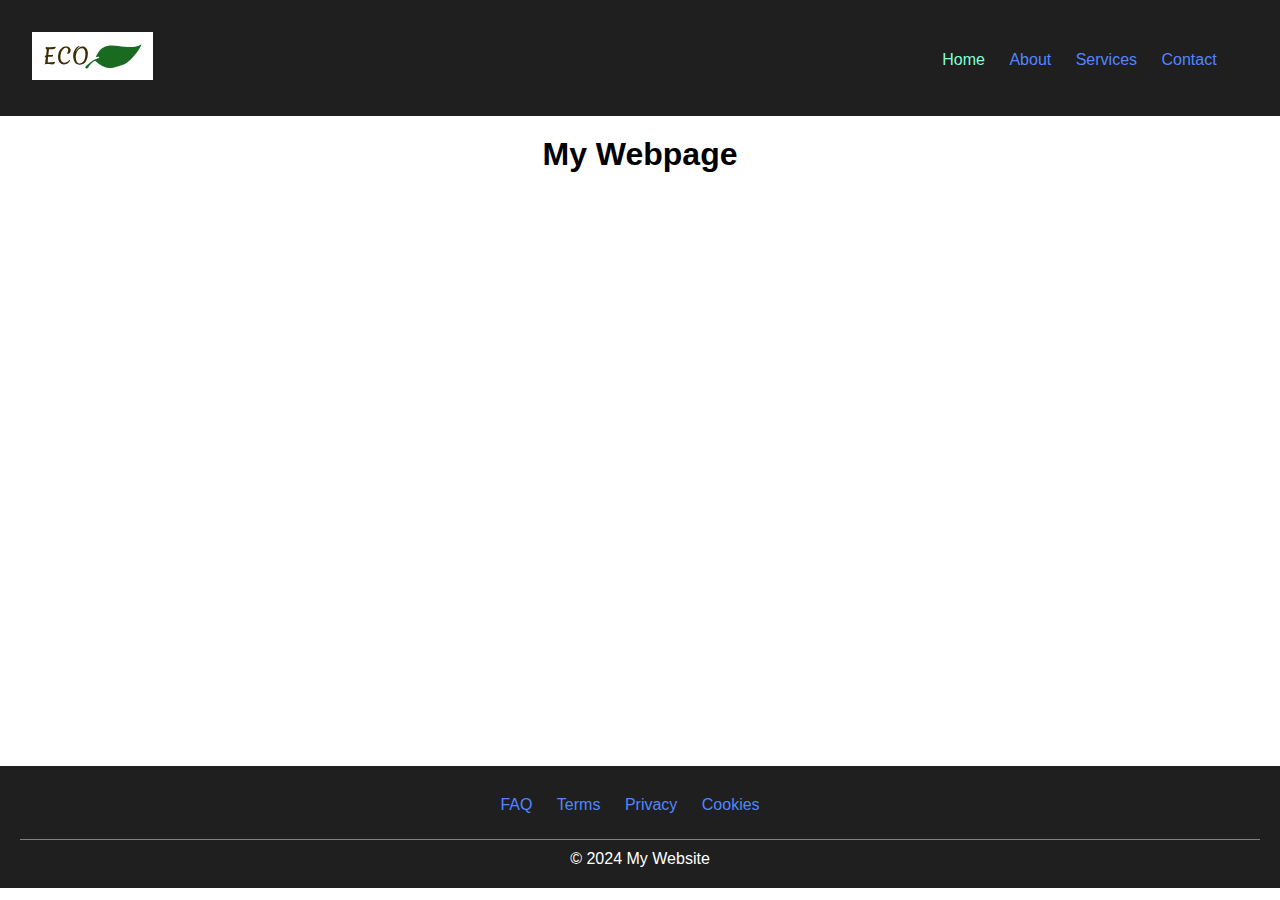
<file: index.html>
<!DOCTYPE html>
<html lang="en">
    <head>
        <meta charset="UTF-8" />
        <meta name="viewport" content="width=device-width, initial-scale=1.0" />
        <link rel="stylesheet" href="./main.css" />
        <title>Basic Nav Example</title>
    </head>
    <body>
        <header>
            <nav aria-label="main navigation">
                <a href="#">
                    <picture>
                        <!-- SVG version for all scenarios due to scalability and efficiency -->
                        <source
                            srcset="./assets/logo/ECO_logo.svg"
                            type="image/svg+xml"
                        />
                        <!-- High resolution PNG for large screens -->
                        <source
                            srcset="./assets/logo/ECO_logo_big.png"
                            media="(min-width: 1024px)"
                            type="image/png"
                        />
                        <!-- Small PNG for medium screens -->
                        <source
                            srcset="./assets/logo/ECO_logo_small.png"
                            media="(min-width: 768px)"
                            type="image/png"
                        />
                        <!-- High resolution JPG for small screens (lower priority than PNG) -->
                        <source
                            srcset="./assets/logo/ECO_logo_big.jpg"
                            media="(min-width: 480px)"
                            type="image/jpg"
                        />
                        <!-- Fallback small JPG for all other scenarios or if none of the above are supported -->
                        <img
                            src="./assets/logo/ECO_logo_small.jpg"
                            alt="ECO company logo"
                        />
                    </picture>
                </a>
                <span class="spacer"></span>
                <ul>
                    <li><a href="#" id="current-page">Home</a></li>
                    <li><a href="./pages/about.html">About</a></li>
                    <li><a href="./pages/services.html">Services</a></li>
                    <li>
                        <a href="./pages/contact.html">Contact</a>
                    </li>
                </ul>
            </nav>
        </header>
        <main>
            <h1 style="text-align: center">My Webpage</h1>
        </main>
        <footer>
            <nav aria-label="Footer Navigation">
                <ul>
                    <li><a href="#">FAQ</a></li>
                    <li><a href="#">Terms</a></li>
                    <li><a href="#">Privacy</a></li>
                    <li><a href="#">Cookies</a></li>
                </ul>
            </nav>
            <div>&copy 2024 My Website</div>
        </footer>
    </body>
</html>
</file>
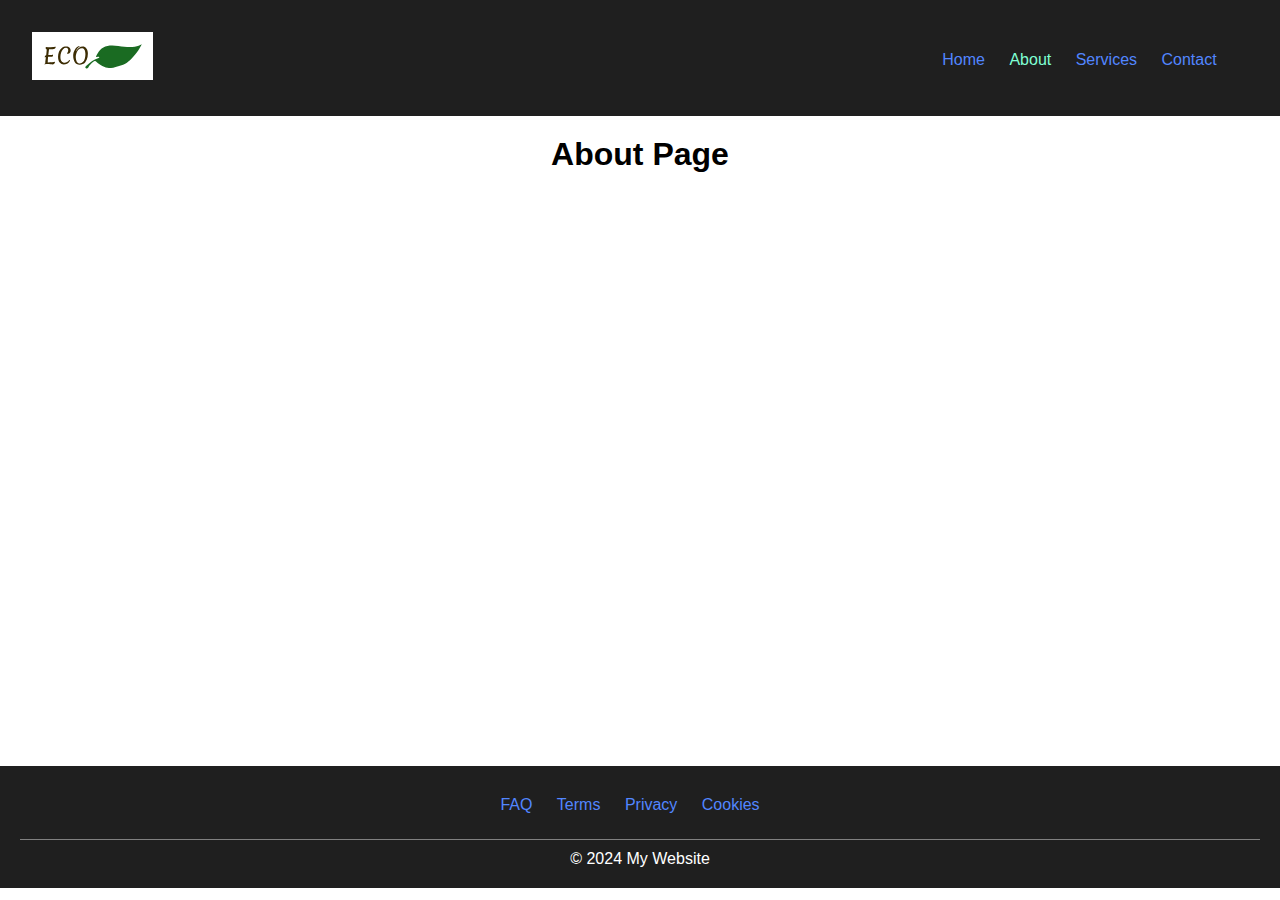
<file: pages/about.html>
<!DOCTYPE html>
<html lang="en">
    <head>
        <meta charset="UTF-8" />
        <meta name="viewport" content="width=device-width, initial-scale=1.0" />
        <link rel="stylesheet" href="../main.css" />
        <title>About</title>
    </head>
    <body>
        <header>
            <nav aria-label="main navigation">
                <a href="#">
                    <picture>
                        <!-- SVG version for all scenarios due to scalability and efficiency -->
                        <source
                            srcset="../assets/logo/ECO_logo.svg"
                            type="image/svg+xml"
                        />
                        <!-- High resolution PNG for large screens -->
                        <source
                            srcset="../assets/logo/ECO_logo_big.png"
                            media="(min-width: 1024px)"
                            type="image/png"
                        />
                        <!-- Small PNG for medium screens -->
                        <source
                            srcset="../assets/logo/ECO_logo_small.png"
                            media="(min-width: 768px)"
                            type="image/png"
                        />
                        <!-- High resolution JPG for small screens (lower priority than PNG) -->
                        <source
                            srcset="../assets/logo/ECO_logo_big.jpg"
                            media="(min-width: 480px)"
                            type="image/jpg"
                        />
                        <!-- Fallback small JPG for all other scenarios or if none of the above are supported -->
                        <img
                            src="../assets/logo/ECO_logo_small.jpg"
                            alt="ECO company logo"
                        />
                    </picture>
                </a>
                <span class="spacer"></span>
                <ul>
                    <li><a href="../index.html">Home</a></li>
                    <li><a href="#" id="current-page">About</a></li>
                    <li><a href="./services.html">Services</a></li>
                    <li>
                        <a href="./contact.html">Contact</a>
                    </li>
                </ul>
            </nav>
        </header>
        <main>
            <h1 style="text-align: center">About Page</h1>
        </main>
        <footer>
            <nav aria-label="Footer Navigation">
                <ul>
                    <li><a href="#">FAQ</a></li>
                    <li><a href="#">Terms</a></li>
                    <li><a href="#">Privacy</a></li>
                    <li><a href="#">Cookies</a></li>
                </ul>
            </nav>
            <div>&copy 2024 My Website</div>
        </footer>
    </body>
</html>
</file>
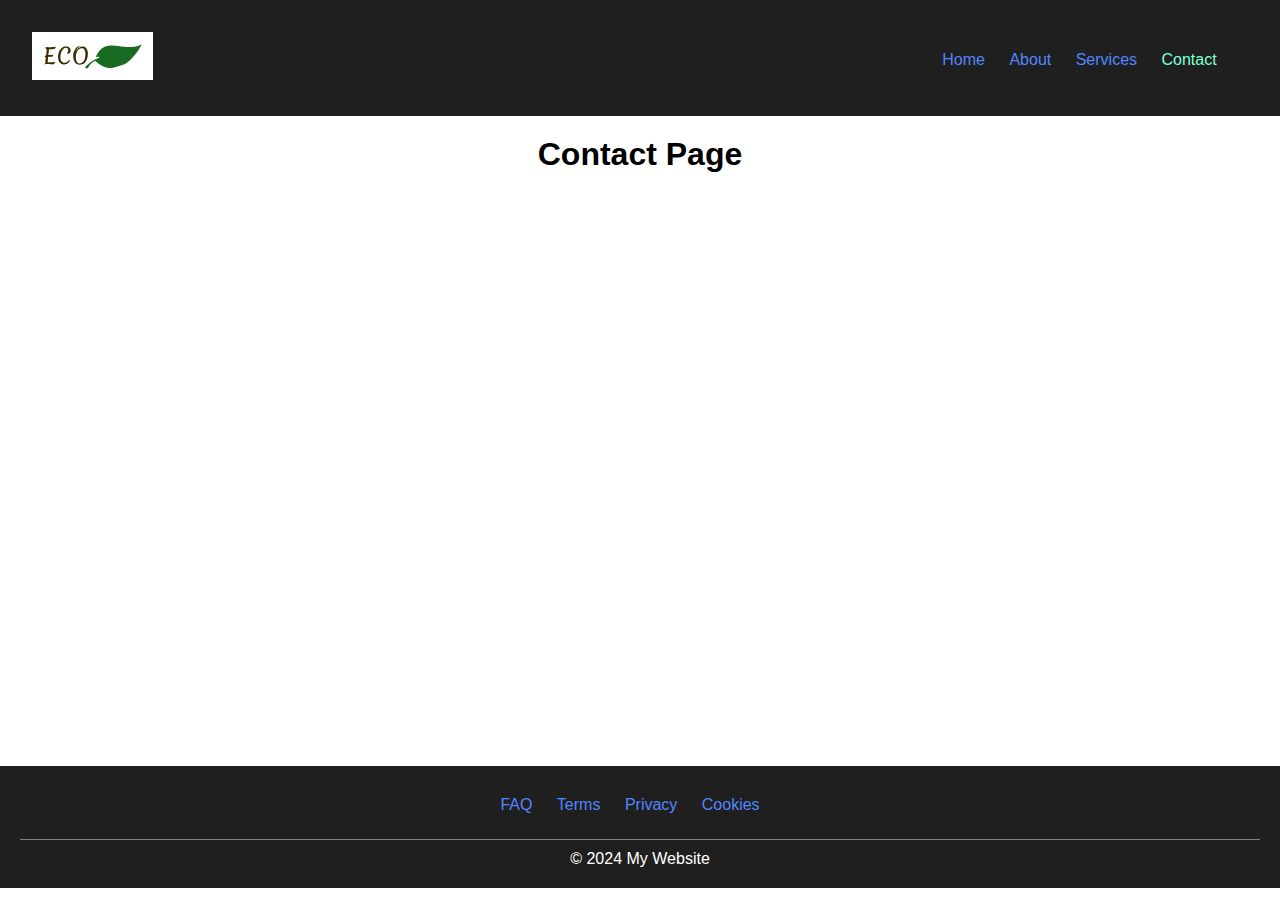
<file: pages/contact.html>
<!DOCTYPE html>
<html lang="en">
    <head>
        <meta charset="UTF-8" />
        <meta name="viewport" content="width=device-width, initial-scale=1.0" />
        <link rel="stylesheet" href="../main.css" />
        <title>Contact</title>
    </head>
    <body>
        <header>
            <nav aria-label="main navigation">
                <a href="#">
                    <picture>
                        <!-- SVG version for all scenarios due to scalability and efficiency -->
                        <source
                            srcset="../assets/logo/ECO_logo.svg"
                            type="image/svg+xml"
                        />
                        <!-- High resolution PNG for large screens -->
                        <source
                            srcset="../assets/logo/ECO_logo_big.png"
                            media="(min-width: 1024px)"
                            type="image/png"
                        />
                        <!-- Small PNG for medium screens -->
                        <source
                            srcset="../assets/logo/ECO_logo_small.png"
                            media="(min-width: 768px)"
                            type="image/png"
                        />
                        <!-- High resolution JPG for small screens (lower priority than PNG) -->
                        <source
                            srcset="../assets/logo/ECO_logo_big.jpg"
                            media="(min-width: 480px)"
                            type="image/jpg"
                        />
                        <!-- Fallback small JPG for all other scenarios or if none of the above are supported -->
                        <img
                            src="../assets/logo/ECO_logo_small.jpg"
                            alt="ECO company logo"
                        />
                    </picture>
                </a>
                <span class="spacer"></span>
                <ul>
                    <li><a href="../index.html">Home</a></li>
                    <li><a href="./about.html">About</a></li>
                    <li><a href="./services.html">Services</a></li>
                    <li id="current-page">
                        <a href="#" id="current-page">Contact</a>
                    </li>
                </ul>
            </nav>
        </header>
        <main>
            <h1 style="text-align: center">Contact Page</h1>
        </main>
        <footer>
            <nav aria-label="Footer Navigation">
                <ul>
                    <li><a href="#">FAQ</a></li>
                    <li><a href="#">Terms</a></li>
                    <li><a href="#">Privacy</a></li>
                    <li><a href="#">Cookies</a></li>
                </ul>
            </nav>
            <div>&copy 2024 My Website</div>
        </footer>
    </body>
</html>
</file>
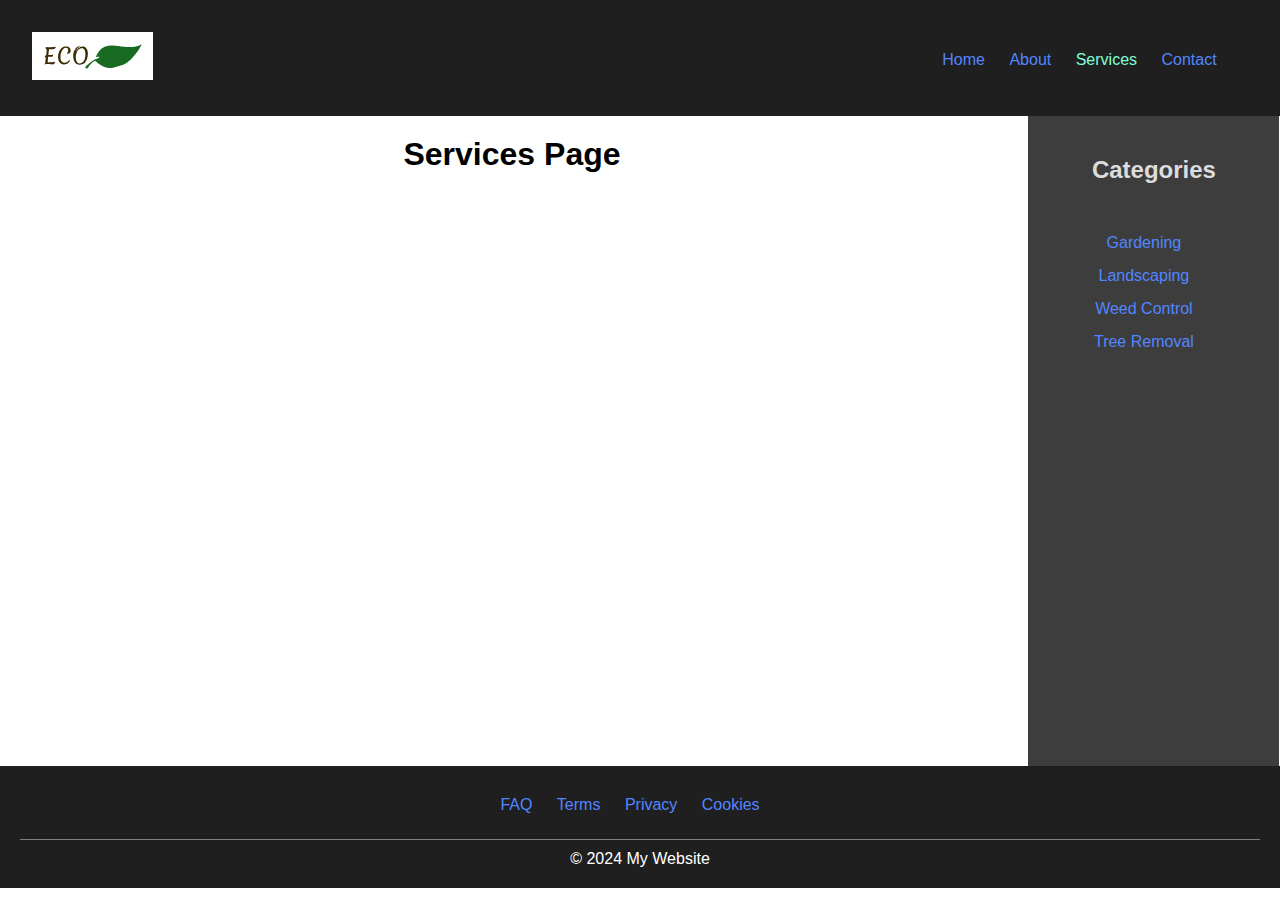
<file: pages/services.html>
<!DOCTYPE html>
<html lang="en">
    <head>
        <meta charset="UTF-8" />
        <meta name="viewport" content="width=device-width, initial-scale=1.0" />
        <link rel="stylesheet" href="../main.css" />
        <title>Services</title>
    </head>
    <body>
        <header>
            <nav aria-label="main navigation">
                <a href="#">
                    <picture>
                        <!-- SVG version for all scenarios due to scalability and efficiency -->
                        <source
                            srcset="../assets/logo/ECO_logo.svg"
                            type="image/svg+xml"
                        />
                        <!-- High resolution PNG for large screens -->
                        <source
                            srcset="../assets/logo/ECO_logo_big.png"
                            media="(min-width: 1024px)"
                            type="image/png"
                        />
                        <!-- Small PNG for medium screens -->
                        <source
                            srcset="../assets/logo/ECO_logo_small.png"
                            media="(min-width: 768px)"
                            type="image/png"
                        />
                        <!-- High resolution JPG for small screens (lower priority than PNG) -->
                        <source
                            srcset="../assets/logo/ECO_logo_big.jpg"
                            media="(min-width: 480px)"
                            type="image/jpg"
                        />
                        <!-- Fallback small JPG for all other scenarios or if none of the above are supported -->
                        <img
                            src="../assets/logo/ECO_logo_small.jpg"
                            alt="ECO company logo"
                        />
                    </picture>
                </a>
                <span class="spacer"></span>
                <ul>
                    <li><a href="../index.html">Home</a></li>
                    <li><a href="./about.html">About</a></li>
                    <li><a href="#" id="current-page">Services</a></li>
                    <li>
                        <a href="./contact.html">Contact</a>
                    </li>
                </ul>
            </nav>
        </header>
        <main class="servicesMain">
            <h1 style="text-align: center">Services Page</h1>
        </main>
        <aside class="servicesAside">
            <h2>Categories</h2>
            <nav aria-label="second navigation">
                <ul>
                    <li><a href="#">Gardening</a></li>
                    <li><a href="#">Landscaping</a></li>
                    <li><a href="#">Weed Control</a></li>
                    <li><a href="#">Tree Removal</a></li>
                </ul>
            </nav>
        </aside>
        <footer>
            <nav aria-label="Footer Navigation">
                <ul>
                    <li><a href="#">FAQ</a></li>
                    <li><a href="#">Terms</a></li>
                    <li><a href="#">Privacy</a></li>
                    <li><a href="#">Cookies</a></li>
                </ul>
            </nav>
            <div>&copy 2024 My Website</div>
        </footer>
    </body>
</html>
</file>
<file: main.css>
* {
    box-sizing: border-box;
    margin: 0;
    padding: 0;
    text-decoration: none;
    list-style: none;
    font-family: "Lucida Sans", "Lucida Sans Regular", "Lucida Grande",
        "Lucida Sans Unicode", Geneva, Verdana, sans-serif;
}

header nav {
    padding: 32px 32px;
    min-height: 80px;
    background: #1f1f1f;
}

nav > a {
    vertical-align: bottom;
}

nav img {
    max-height: 48px;
    background-color: white;
}

nav ul,
nav ul li,
.spacer {
    display: inline-block;
}

.spacer {
    /* Parent width - Logo width - Menu <ul> width */
    width: calc(100% - 160px - 276px);
}

nav ul {
    margin-bottom: 15px;
}

nav ul li {
    margin-right: 20px;
}

header nav ul li:last-child {
    margin-right: 0px;
}

nav ul li a:link,
nav ul li a:visited {
    color: rgb(82, 134, 255);
}

nav ul li a:hover {
    color: rgb(229, 145, 0);
}

nav ul li a:active {
    color: rgb(92, 229, 0);
}

#current-page {
    color: aquamarine;
}

main {
    padding: 20px;
    height: calc(90vh - 60px - 100px);
}

.servicesMain {
    width: 80%;
    display: inline-block;
}

.servicesAside {
    display: inline-block;
    vertical-align: top;
    width: calc(20% - 5.1px);
    background-color: #3d3d3d;
    height: calc(90vh - 60px - 100px);
    padding: 20px;
}

.servicesAside h2 {
    text-align: center;
    color: gainsboro;
    margin-top: 20px;
    margin-bottom: 50px;
}

.servicesAside li,
.servicesAside nav {
    display: block;
    text-align: center;
}

.servicesAside li {
    margin-bottom: 15px;
}

footer {
    background-color: #1f1f1f;
    color: white;
    text-align: center;
    padding: 20px;
}

footer nav {
    padding: 10px;
    border-bottom: 1px solid gray;
    width: 100%;
    display: inline-block;
    color: blue;
}

footer div {
    margin-top: 10px;
}
</file>
